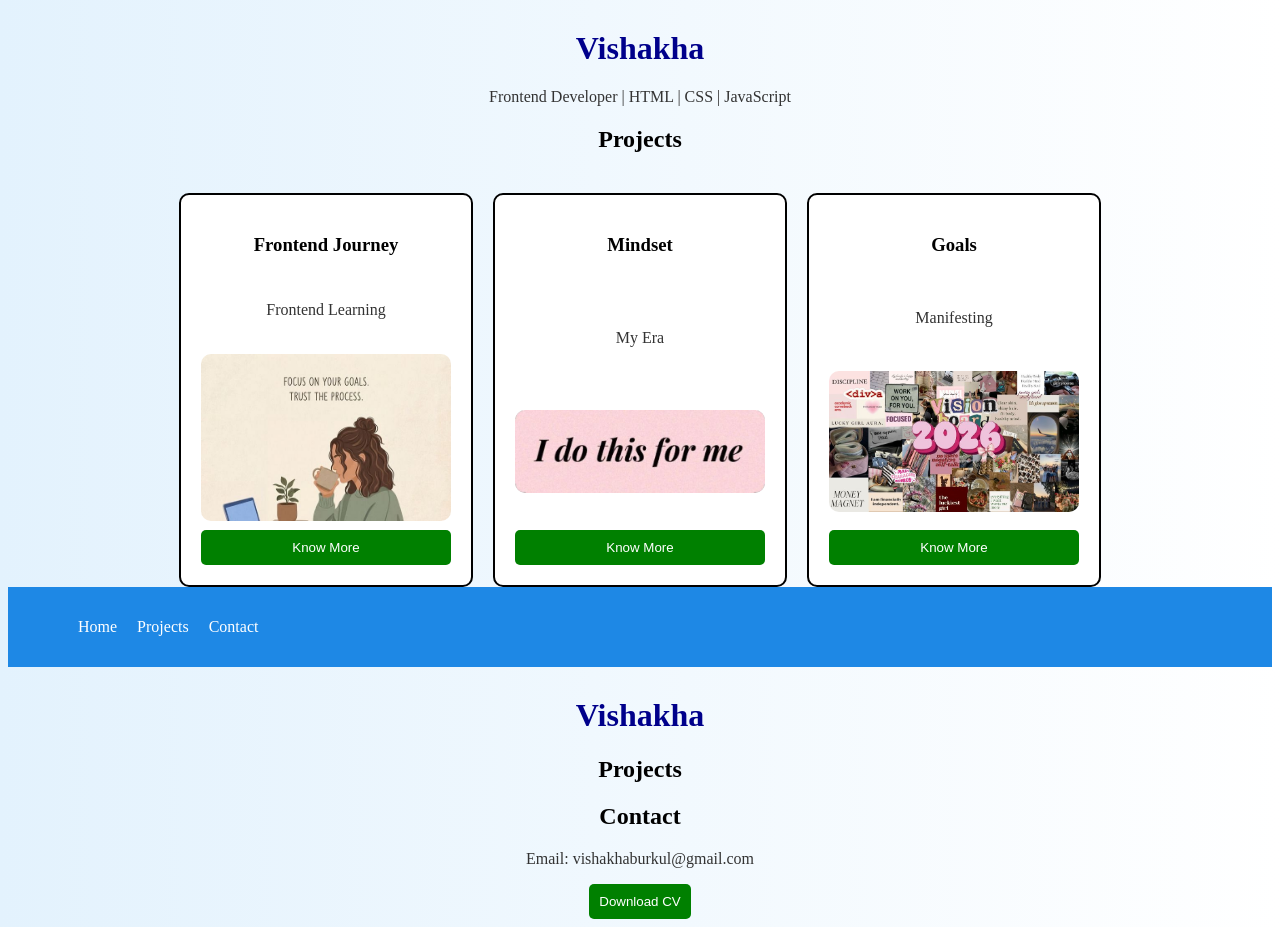
<file: index.html>
<!DOCTYPE html>
<html lang="en">

<head>
  <meta charset="UTF-8">
  <title>Portfolio</title>
  <link rel="stylesheet" href="index.css">
</head>

<body>

  <!-- TOP SECTION -->
  <h1>Vishakha</h1>
  <p>Frontend Developer | HTML | CSS | JavaScript</p>

  <h2>Projects</h2>

  <!-- CARDS -->
  <div class="container">

    <div class="box">
      <h3>Frontend Journey</h3>
      <p id="text1">Frontend Learning</p>
      <img src="Focus.JPG">
      <button onclick="changeText1()">Know More</button>
    </div>

    <div class="box">
      <h3>Mindset</h3>
      <p id="text2">My Era</p>
      <img src="me.jpg">
      <button onclick="changeText2()">Know More</button>
    </div>

    <div class="box">
      <h3>Goals</h3>
      <p id="text3">Manifesting</p>
      <img src="manifest.jpg">
      <button onclick="changeText3()">Know More</button>
    </div>

  </div>

  <!-- JS (ONLY ONE PLACE) -->
  <script>
    function changeText1() {
      document.getElementById("text1").innerHTML =
        "Learning HTML, CSS, and JavaScript step by step to build real-world projects";
    }

    function changeText2() {
      document.getElementById("text2").innerHTML =
        "Focused on growth, discipline, and consistency";
    }

    function changeText3() {
      document.getElementById("text3").innerHTML =
        "Aim to work abroad, build strong skills, and explore the world";
    }
  </script>

  <nav>
    <ul>
       <li><a href="#home">Home</a></li>
    <li><a href="#projects">Projects</a></li>
    <li><a href="#contact">Contact</a></li>
    </ul>
  </nav>

  <h1 id="home">Vishakha</h1>

<h2 id="projects">Projects</h2>

<h2 id="contact">Contact</h2>
<p>Email: vishakhaburkul@gmail.com</p>

  <a href="CV.pdf" download>
  <button>Download CV</button>
</a>
  
</body>
</html>
</file>
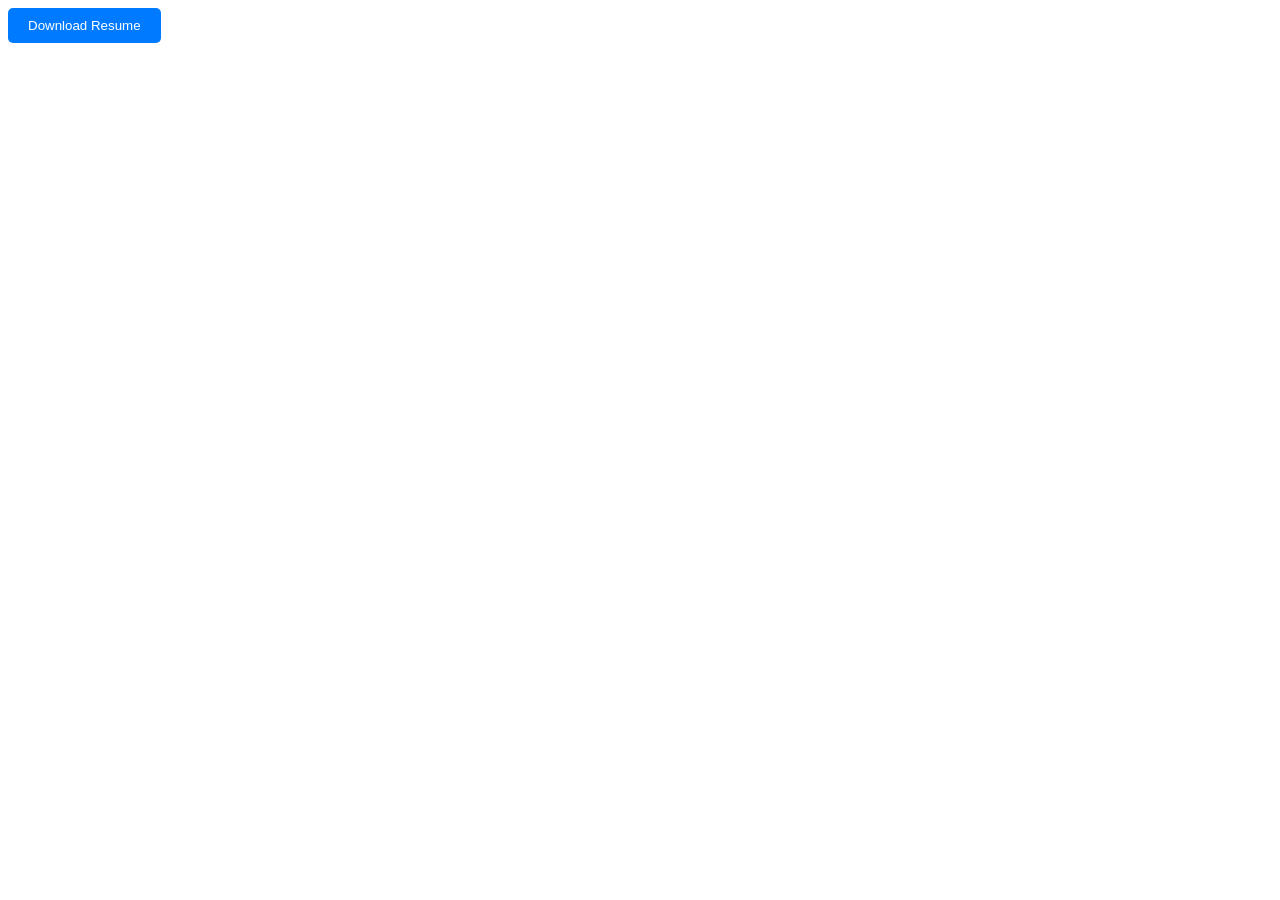
<file: download cv.html>
<!DOCTYPE html>
<html lang="en">
<head>
    <meta charset="UTF-8">
    <meta name="viewport" content="width=device-width, initial-scale=1.0">
    <title>Document</title>
    <a href="vishakhaCV.pdf" download>
  <button style="padding: 10px 20px; background-color: #007bff; color: white; border: none; border-radius: 5px; cursor: pointer;">
    Download Resume
  </button>
</a>

    

</body>
</html>

</head>
</file>
<file: index.css>
/*body {
    text-align: center;
    font-family: Arial;
    background-color: lightblue;;

}

img {
    width: 300;
    margin-top: 20px;

}

h1 {
color: darkblue;

}

ul {
    list-style: none;

}

body {
    background-color: #f2f2f2;
    font-family: Arial;
}

.card {
    width: 350px;
    margin: 100px auto;
    padding: 20px;
    background-color: white;
    border-radius: 10px;
    text-align: center;

}

img {
    width: 100%;
    margin-top: 15px;
    border-radius: 10px;

}

button {
    margin-top: 15px;
    padding: 10px;
    background-color: black;
    color: white;
    border: none;
    border-radius: 5px;
}


div {
    width: 300px;
    border: 2px solid black;
    padding: 20px;
    margin: 50px0;
    text-align: center;
}
img {
    width: 90%;
    margin-top: 50px;
    border-radius: 10px;
}

button {
    color: white;
    background-color: black;
    width: 100px;
}*/


.container {
    display: flex;
    justify-content: center;
    gap: 20px;
    margin-top: 40px;

}

.box {
    transition: 0.3s;
    width: 250px;
    padding: 20px;
    border: 2px solid black;
    text-align: center;
    border-radius: 10px;
    background-color: white;
    height: 350px;
    display: flex;
    flex-direction: column;
    justify-content: space-between;
}

.box:hover {
    transform: scale(1.05);
    box-shadow: 0 8px 20px rgba(0,0,0,0,2);
     transform: translateY(-10px);
}

body {
    background-color: #eaeaea;
    text-align: center;
    background: linear-gradient(to right, #e3f2fd, #ffffff);
}

h1 {
    color: darkblue;
    margin-top: 30px;
}

h2 {
  margin-top: 20px;
}


P {
    color: #333;
    
}


img {
    width: 100%;
    margin-top: 10px;
    border-radius: 10px;
}

button {
  background-color: green;
  color: white;
  padding: 10px;
  border: none;
  border-radius: 5px;
}

button:hover {
  background-color: darkgreen;
}


nav {
  display: flex;
  justify-content: space-between;
  align-items: center;
  padding: 15px 30px;
  background-color: #1e88e5;
  color: white;
}

nav ul {
  list-style: none;
  display: flex;
  gap: 20px;
}

nav a {
  color: white;
  text-decoration: none;
}

nav a:hover {
  text-decoration: underline;
}
html {
  scroll-behavior: smooth;
}
</file>
